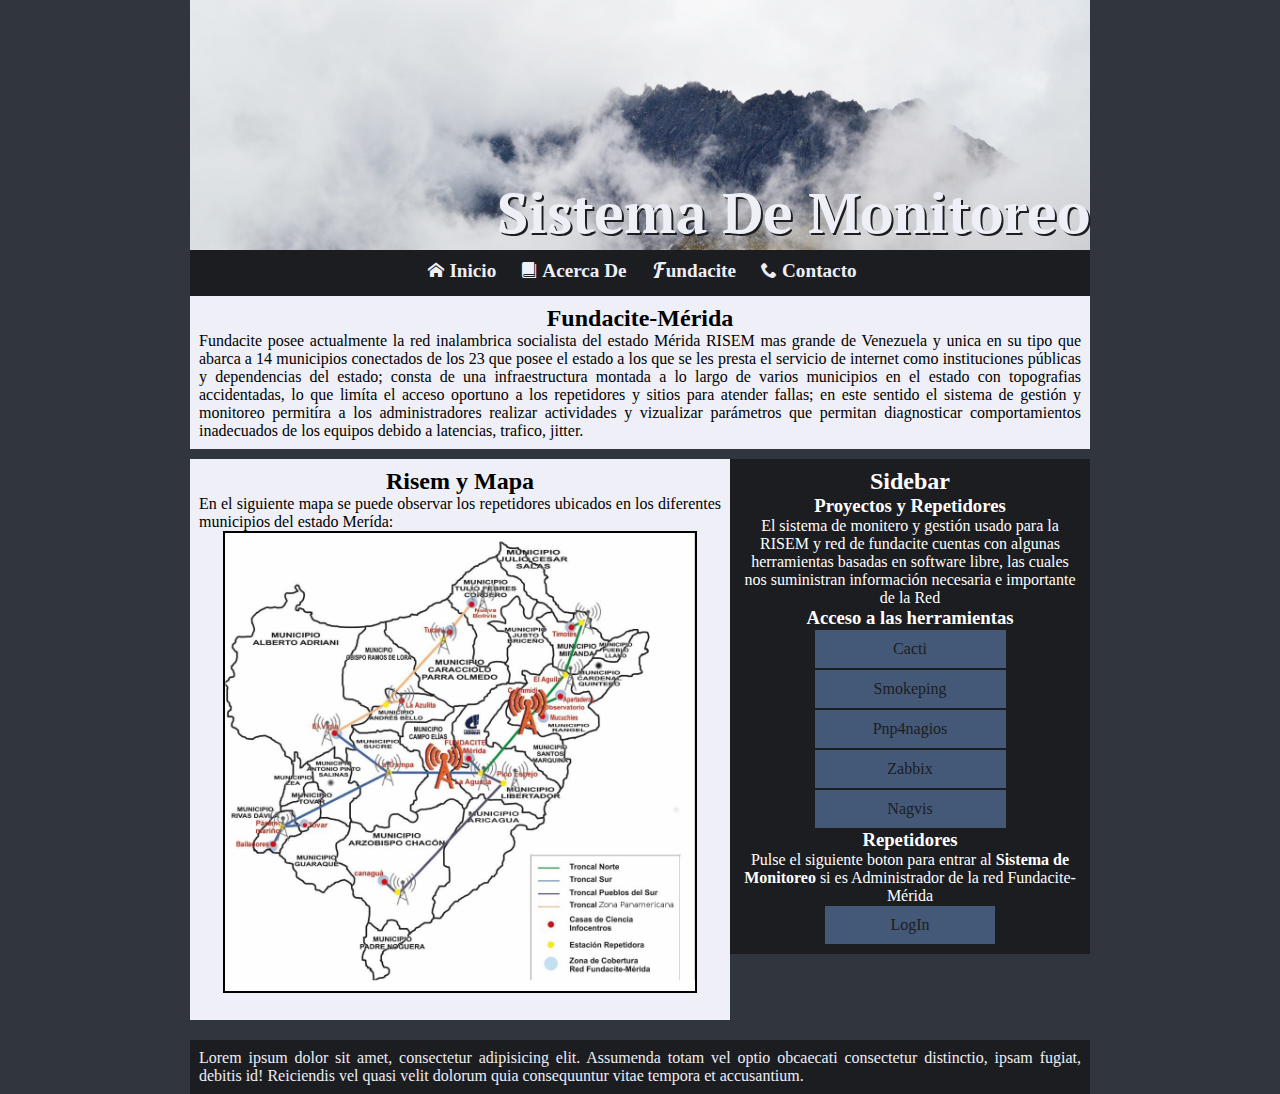
<file: index.html>
<!DOCTYPE html>
<html lang="es">
	<head>
		<link rel="stylesheet" href="css/estilos.css">
		<link rel="stylesheet" href="css/responsive.css">
		<title>Sistema de Monitoreo</title>
		<meta charset="UTF-8">
		<meta name="viewport" content="width=device-width, user-scalable=no, initial-scale=1.0, maximum-scale=1.0, minimum-scale=1.0">
		<link rel="stylesheet" href="fonts.css">
	</head>
	<body>
		<div class="contenedor">
		<header>
			<h1>Sistema De Monitoreo</h1>
		</header>
			<nav>
			    <ul>
			        <li><span class="icon-home"></span><a href="index.html">Inicio</a></li>
			        <li><span class="icon-book"></span><a href="acerca.html">Acerca De</a></li>
			        <li><span class="icon-font" id="lisbeth"></span><a href="http://www.fundacite-merida.gob.ve/" target="_blank">undacite</a></li>
			        <li><span class="icon-phone"></span><a href="contacto.html">Contacto</a></li>
			    </ul>
			</nav>
		<div class="caja1">
			<h2>Fundacite-Mérida </h2>
				<p>
				Fundacite posee actualmente la red inalambrica socialista del estado Mérida RISEM mas grande de Venezuela y unica en su tipo que abarca a 14 municipios conectados de los 23 que posee el estado a los que se les presta el servicio de internet como instituciones públicas y dependencias del estado; consta de una infraestructura montada a lo largo de varios municipios en el estado con topografias accidentadas, lo que limíta el acceso oportuno a los repetidores y sitios para atender fallas; en este sentido el sistema de gestión y monitoreo permitíra a los administradores realizar actividades y vizualizar parámetros que permitan diagnosticar comportamientos inadecuados de los equipos debido a latencias, trafico, jitter.
				</p>
		</div>
		<div class="caja2">
			<h2>Risem y Mapa</h2>
			<p>
			En el siguiente mapa se puede observar los repetidores ubicados en los diferentes municipios del estado Merída:
			</p>
			<img src="img/mapa_red.png" alt="mapa">
			<br>
		</div>
		<aside>
			<h2>Sidebar</h2>
			<h3>Proyectos y Repetidores</h3>
			<p>El sistema de monitero y gestión usado para la RISEM y red de fundacite cuentas con algunas herramientas basadas en software libre, las cuales nos suministran información necesaria e importante de la Red</p>
			<h3>Acceso a  las herramientas</h3>
			<a href="http://www.cacti.net/" target="_blank" class="herramientas">Cacti</a>
			<a href="http://oss.oetiker.ch/smokeping/" target="_blank" class="herramientas">Smokeping</a>
			<a href="http://docs.pnp4nagios.org/es/pnp-0.6/start" target="_blank" class="herramientas">Pnp4nagios</a>
			<a href="http://www.zabbix.com/es" target="_blank" class="herramientas">Zabbix</a>
			<a href="http://www.nagvis.org/" target="_blank" class="herramientas">Nagvis</a>
			<h3>Repetidores</h3>
			<p>Pulse el siguiente boton para entrar al
			<strong>
			Sistema de Monitoreo	
			</strong>
			si es Administrador de la red Fundacite- Mérida
			</p>
			<div id="repetidores">
			<a href="login.php">LogIn</a>
			</div>
		</aside>
		<footer class="clear">
			<p>
				Lorem ipsum dolor sit amet, consectetur adipisicing elit. Assumenda totam vel optio obcaecati consectetur distinctio, ipsam fugiat, debitis id! Reiciendis vel quasi velit dolorum quia consequuntur vitae tempora et accusantium.
			</p>
		</footer>
		</div>
	</body>
</html>
</file>
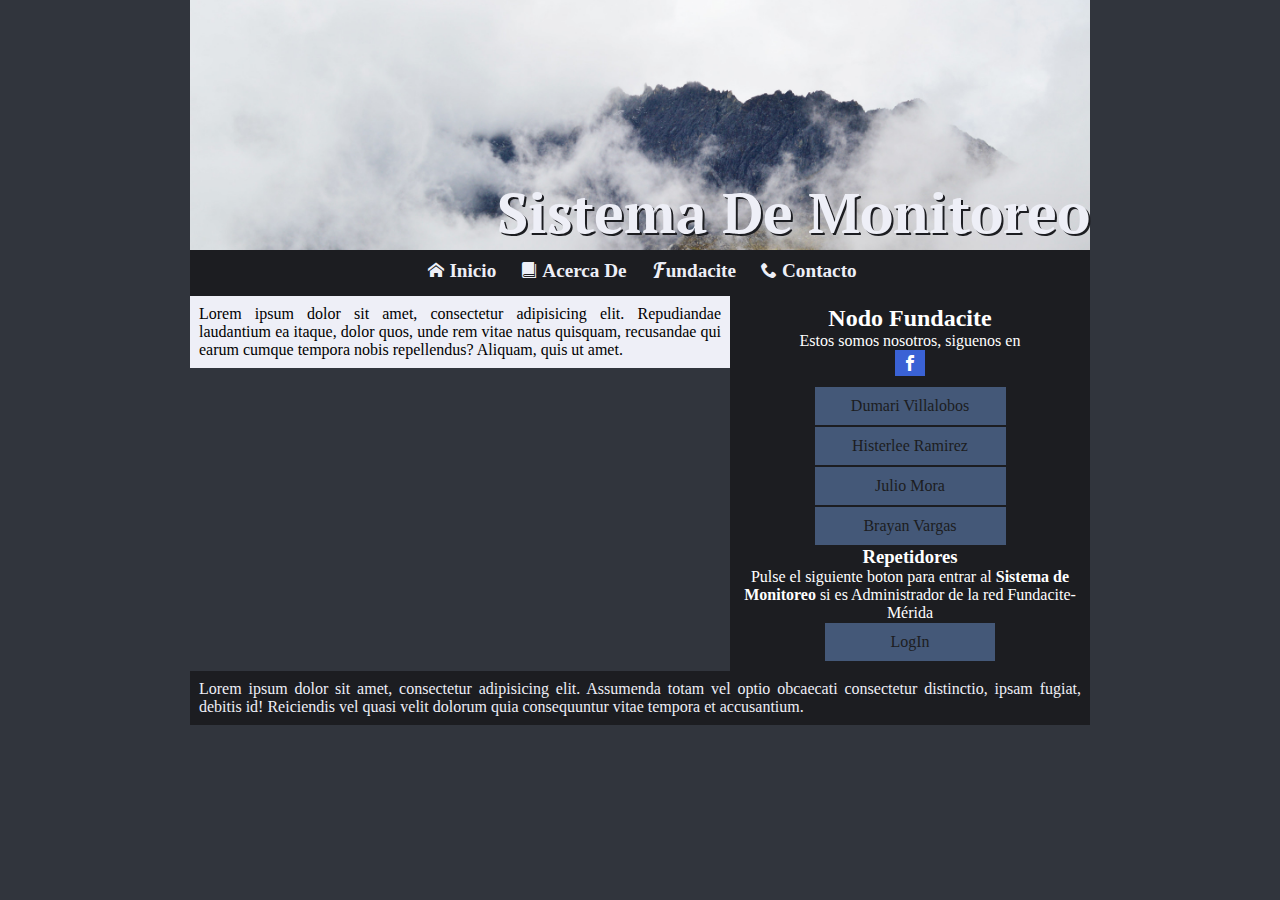
<file: acerca.html>
<!DOCTYPE html>
<html lang="es">
	<head>
		<link rel="stylesheet" href="css/estilos.css">
		<link rel="stylesheet" href="css/responsive.css">
		<title>Sistema de Monitoreo</title>
		<meta charset="UTF-8">
		<meta name="viewport" content="width=device-width, user-scalable=no, initial-scale=1.0, maximum-scale=1.0, minimum-scale=1.0">
		<link rel="stylesheet" href="fonts.css">
	</head>
	<body>
		<div class="contenedor">
		<header>
			<h1>Sistema De Monitoreo</h1>
		</header>
			<nav>
			    <ul>
			        <li><span class="icon-home"></span><a href="index.html">Inicio</a></li>
			        <li><span class="icon-book"></span><a href="acerca.html">Acerca De</a></li>
			        <li><span class="icon-font" id="lisbeth"></span><a href="http://www.fundacite-merida.gob.ve/" target="_blank">undacite</a></li>
			        <li><span class="icon-phone"></span><a href="contacto.html">Contacto</a></li>
			    </ul>
			</nav>
		<div class="caja2">
			<p>
				Lorem ipsum dolor sit amet, consectetur adipisicing elit. Repudiandae laudantium ea itaque, dolor quos, unde rem vitae natus quisquam, recusandae qui earum cumque tempora nobis repellendus? Aliquam, quis ut amet.
			</p>
		</div>
		<aside>
			<h2>Nodo Fundacite</h2>
			<p>Estos somos nosotros, siguenos en <span class="icon-facebook"></span></p>
			<style>
				.icon-facebook {
					margin:auto;
					display:block;
					background-color:#3A62D5;
					width:20px;
					padding:5px;
					margin-bottom:10px;
				}
				.icon-facebook:hover {
					font-size:1.2em;
					width:25px;
					cursor:crosshair;
				}
			</style>
			<a href="https://www.facebook.com/duma.villalobos" target="_blank" class="herramientas">Dumari Villalobos</a>
			<a href="https://www.facebook.com/profile.php?id=1207942254" target="_blank" class="herramientas">Histerlee Ramirez</a>
			<a href="https://www.facebook.com/profile.php?id=1481301141&fref=jewel" target="_blank" class="herramientas">Julio Mora</a>
			<a href="https://www.facebook.com/shuarock" target="_blank" class="herramientas">Brayan Vargas</a>
			<h3>Repetidores</h3>
			<p>Pulse el siguiente boton para entrar al
			<strong>
			Sistema de Monitoreo	
			</strong>
			si es Administrador de la red Fundacite- Mérida
			</p>
			<div id="repetidores">
			<a href="login.php">LogIn</a>
			</div>
		</aside>
		<footer class="clear">
			<p>
				Lorem ipsum dolor sit amet, consectetur adipisicing elit. Assumenda totam vel optio obcaecati consectetur distinctio, ipsam fugiat, debitis id! Reiciendis vel quasi velit dolorum quia consequuntur vitae tempora et accusantium.
			</p>
		</footer>
		</div>
	</body>
</html>
</file>
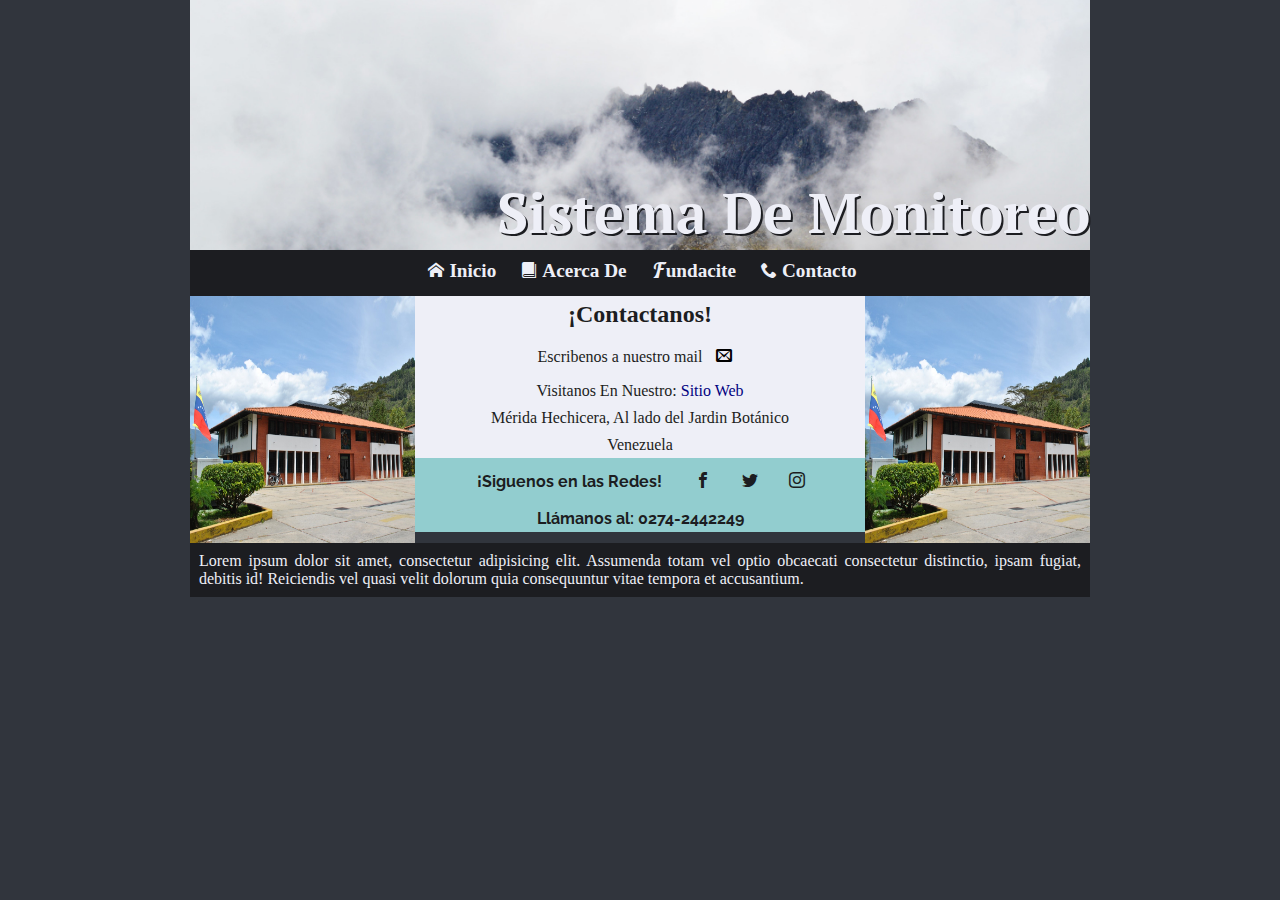
<file: contacto.html>
<!DOCTYPE html>
<html lang="es">
<head>
	<meta charset="UTF-8">
	<title>Contacto</title>
		<link rel="stylesheet" href="css/estilos.css">
		<link rel="stylesheet" href="css/responsive.css">

			<meta name="viewport" content="width=device-width, user-scalable=no, initial-scale=1.0, maximum-scale=1.0, minimum-scale=1.0">
		<link rel="stylesheet" href="fonts.css">
</head>
	<body>
		<div class="contenedor">
		<header>
			<h1>Sistema De Monitoreo</h1>
		</header>
	
			<nav>
			    <ul>
			        <li><span class="icon-home"></span><a href="index.html">Inicio</a></li>
			        <li><span class="icon-book"></span><a href="acerca.html">Acerca De</a></li>
			        <li><span class="icon-font" id="lisbeth"></span><a href="http://www.fundacite-merida.gob.ve/" target="_blank">undacite</a></li>
			        <li><span class="icon-phone"></span><a href="contacto.html">Contacto</a></li>
			    </ul>
			</nav>
				<div id="image">	
				<img src="../img/Fundacite.jpg">
				</img>
				</div>
				<div id="image2">	
				<img src="../img/Fundacite.jpg">
				</img>
				</div>
		<div class="cajat1">
				<h2>¡Contactanos!</h2>
				<address>
				<p>Escribenos a nuestro mail
				<a href="mailto:Correotelecomuncaciones@fundacite-merida.gob.ve"><span class="icon-envelop"></span></a></p>
				<br>
				<p>Visitanos En Nuestro:
				<a href="http://www.fundacite-merida.gob.ve">Sitio Web</a>
				</p>
				<br>
				<p>Mérida Hechicera, Al lado del Jardin Botánico</p>
				<br>
				<p>Venezuela</p>
				</address>
					<div class="redes">
					<p>¡Siguenos en las Redes!</p>
					<a href="https://www.facebook.com/fundacite.merida/"><span class="icon-facebook"></span></a>
					<a href="https://twitter.com/fundacitemerida" target="blank_"><span class="icon-twitter"></span>
					</a>
					<a href="https://www.instagram.com/fundacite_merida/" target="blank_"><span class="icon-instagram"></span>
					</a>
					<br>
					<p>Llámanos al: 0274-2442249</p>
					</div>
		</div>
		<footer class="clear">
			<p>
				Lorem ipsum dolor sit amet, consectetur adipisicing elit. Assumenda totam vel optio obcaecati consectetur distinctio, ipsam fugiat, debitis id! Reiciendis vel quasi velit dolorum quia consequuntur vitae tempora et accusantium.
			</p>
		</footer>
</body>
</html>
</file>
<file: css/estilos.css>
@import url('https://fonts.googleapis.com/css?family=Roboto');
@import url('https://fonts.googleapis.com/css?family=Raleway');
@import url('https://fonts.googleapis.com/css?family=PT+Serif');
* {
	padding:0px;
	margin:0px;
	border:none;
}
body {
	background-color:#31353D;
	font-family:'Raleway', 'Roboto' Helvetica, sans-serif, arial;
}
div.contenedor {
	/*border:0.09px solid #000;*/
	margin:auto;
	width:80%;
	position:relative;
	text-align:justify;
}
header {
	background-image:url(../img/altum.jpg);
	background-repeat:no-repeat;
	background-position:0%;
	background-size:100%;
	height:250px;
}
header h1 {
	font-weight:bold;
	font-family:'PT Serif','Roboto';
	/*text-shadow: rgba(175,0,0,1) -1px -2px 0.5em;*/
	position:relative;
	float:right;
	top:70%;
	font-size:3.5em;
	text-transform:capitalize;
	color:#EEEFF7;
	text-shadow:2px 2px #1C1D21;
	text-align:center;
}
nav {
	width:100%;
	background:#1C1D21;
	text-align:center;
	/*margin-bottom:10px;*/
}
nav ul {
	list-style:none;
	overflow:hidden;
	display:inline-block;/*Revisar espaciado extraño*/
}
nav ul li {
	margin-left:5px;
	padding:10px;
	float:left;
	/*border:0.09px solid #000;*/
}
nav ul li a {
	color:#EEEFF7;
	text-decoration:none;
	font-weight:bold;
	font-size:1.2em;
}
nav ul li span {
	margin-right:5px;
	color:#EEEFF7;
}
nav ul li:hover {
	background-color:#445878;
}

nav ul li #lisbeth {
	margin-right:-2px;
}
.caja1 {	
	background:#EEEFF7;
	margin:auto;
	width:98%;
	padding:1%;
	margin-bottom:10px;
}
.caja1 h2 {
	text-align:center;
}
.caja2 {
	background:#EEEFF7;
	display:inline-block;
	width:58%;
	padding:1%;
	margin-bottom:20px;
}
.caja2 h2 {
	text-align:center;
}
.caja2 img {
	display:block;
	width:90%;
	margin:auto;
	height:500px;
	border:2px solid #000;
}

aside {
	background-color:#1C1D21;
	/*border:1px solid #000;*/
	float:right;
	position:relative;
	width:38%;/*37.5% with border*/
	padding:1%;
	color:#fff;
	text-align:center;
}
aside p {
	color:#fff;
}
aside a {
	margin:auto;
}
.herramientas {
	text-align:center;
	padding:10px;
	background-color:#445878;
	color:#1C1D21;
	text-decoration:none;
	display:block;
	width:50%;
	border:0.09px solid #1C1D21;
}
.herramientas:hover {
	background-color:#92CDCF;
	font-size:1.2em;
	color:#FFF;
}
.clear {
	clear:both;
}
footer {
	padding:1%;
	background:#1C1D21;
	color:#EEEFF7;
}
#repetidores {
	text-align:center;
	display:inline-block;
	border:1px solid #1C1D21;
}
#repetidores a {display:block;text-decoration:none; color:#1C1D21; padding:10px 65px; background-color:#445878}
#repetidores a:hover {background-color:#92CDCF;font-size:1.2em; font-weight:bold; color:#1C1D21}
.logeo {
	border:1px solid #fff;
	width:35%;
	margin:auto;
	text-align:center;
	color:#fff;
	margin-bottom:10px;
}
.logeo .perfil {
	height:100px;
	width:100px;
	border-radius:100%;
	background-image:url(../img/perfil.jpg);
	display:inline-block;
	background-position:0%;
	background-size:100%;
}
.logeo label {
	width:100%;
}
.logeo form {
	padding:10px;
	margin-bottom:10px;
}
.logeo input {
	display:block;
	-webkit-box-sizing: border-box;
	-moz-box-sizing: border-box;
	-ms-box-sizing: border-box;
	box-sizing: border-box;
	text-align:center;
	width:100%;
	padding:1%;
}
.logeo input:focus {
	border:1px solid #60ADAB;
}
.logeo input[type="submit"]:hover {
	cursor:pointer;
	border:1px solid #000;
	background-color: #92CDCF;
}
.usuario {
	width:100%;
	background:#000;
	margin-bottom:10px;
}
.usuario h1 {
	text-align:center;
	color:#fff;
	font-family:'PT Serif',Helvetica;
}
/*Lisbeth*/
.cajat1 {
	width:50%;
	background:#EEEFF7;
	margin:auto;
}
.cajat1 h2 {
	color:#1C1D21;
	padding:1%;
	text-align:center;
}
.cajat1 p {
	color:#1C1D21;
	display:inline-block;
	padding:1%;
}
.cajat1 address {
	text-align:center;
	font-style:normal;
}
.cajat1 a {
	display:inline-block;
	text-decoration:none;
	color:navy;
}
.cajat1 .icon-envelop {
	color:#000;
	display:inline-block;
	padding:10px;
}
.cajat1 .icon-envelop:hover {
	background-color:#000;
	color:#DECC16;
	border-radius:30%;
}
.cajat1 .redes {
 	width:100%;
 	background:#92CDCF;
	-webkit-box-sizing: border-box;
	-moz-box-sizing: border-box;
	box-sizing: border-box;
 	text-align:center;
}
.cajat1 .redes a {
	padding:3%;
	display:inline-block;
 	color:#1C1D21;
}
.cajat1 .icon-twitter {
	color:#1C1D21;
	padding:70%;
}
.cajat1 .icon-instagram {
	color:#1C1D21;
	padding:70%;
}
.cajat1 .icon-facebook {
	color:#1C1D21;
	padding:70%;
}
.cajat1 .icon-facebook:hover {
	color:#2D66CF;
	background-color:#1C1D21;
	border-radius:50%;
}
.cajat1 .icon-twitter:hover {
	color:#2B9ADD;
	background-color:#fff;
	border-radius:50%;
}
.cajat1 .icon-instagram:hover {
	color:#FF702A;
	background-color:#1C1D21;
	border-radius:50%;
}
.cajat1 .redes p {
	display:inline-block;
	color:#1C1D21;
	font-family:'Raleway', 'Roboto', Helvetica;
	font-weight:bold;
}
#image img {
	float:left;
	width:25%;
	height:247px;
}
#image2 img {
	float:right;
	width:25%;
	position:relative;
	height:247px;
}
</file>
<file: css/responsive.css>
@media screen and (max-width:2000px) {
	div.contenedor {
		max-width:900px;
	}
	.caja2 img {
		height:6%;
	}
}
@media screen and (max-width:1024px) {
		div.contenedor {
			width:100%;
		}
		header {
			height:120px;
		}
		header h1 {
			position:static;
		}
}
@media screen and (max-width:800px) {
	body p {
		padding:10px;
	}
	aside {
		float:none;
		width:98%;
	}
	.caja2 {
		width:98%;
	}
	.caja2 img {
		width:80%;
	}
	header h1 {
		position:relative;
		float:none;
		top:20%;
	}
	.cajat1 {
		width:80%;
	}
}

@media screen and (max-width:670px) {
	header h1 {
		top:2%;
		font-size:3em;
	}
	#image img {
		display:none;
	}
	#image2 img {
		display:none;
	}
}

@media screen and (max-width:400px) {
		body p, h3 {
			padding:20px;
		}
		header {
			background-image:url(../img/Fundacite.jpg);
			background-color:#000;
		}
		header h1 {
			color:#EEEFF7;
			text-shadow:2px 3px #000;
		}
		.logeo {
			width:98%;
			border:none;
		}
		.caja2 {
			width:98%;
		}
		.caja2 img {
			width:98%;
			height:340px;
		}
		aside {
			float:none;
			width:98%;
		}
		.cajat1 {
			width:100%;
		}
		.cajat1 .redes p {
			display:block;
		}
		header h1 {
			top:1%;
		}
}
</file>
<file: fonts.css>
@font-face {
    font-family: 'NextDesign';
    src:    url('fonts/NextDesign.eot?nnf69a');
    src:    url('fonts/NextDesign.eot?nnf69a#iefix') format('embedded-opentype'),
        url('fonts/NextDesign.ttf?nnf69a') format('truetype'),
        url('fonts/NextDesign.woff?nnf69a') format('woff'),
        url('fonts/NextDesign.svg?nnf69a#NextDesign') format('svg');
    font-weight: normal;
    font-style: normal;
}
[class^="icon-"], [class*=" icon-"] {
    /* use !important to prevent issues with browser extensions that change fonts */
    font-family: 'NextDesign' !important;
    speak: none;
    font-style: normal;
    font-weight: normal;
    font-variant: normal;
    text-transform: none;
    line-height: 1;

    /* Better Font Rendering =========== */
    -webkit-font-smoothing: antialiased;
    -moz-osx-font-smoothing: grayscale;
}

.icon-home:before {
    content: "\e900";
}
.icon-home2:before {
    content: "\e901";
}
.icon-home3:before {
    content: "\e902";
}
.icon-office:before {
    content: "\e903";
}
.icon-newspaper:before {
    content: "\e904";
}
.icon-pencil:before {
    content: "\e905";
}
.icon-pencil2:before {
    content: "\e906";
}
.icon-quill:before {
    content: "\e907";
}
.icon-pen:before {
    content: "\e908";
}
.icon-blog:before {
    content: "\e909";
}
.icon-eyedropper:before {
    content: "\e90a";
}
.icon-droplet:before {
    content: "\e90b";
}
.icon-paint-format:before {
    content: "\e90c";
}
.icon-image:before {
    content: "\e90d";
}
.icon-images:before {
    content: "\e90e";
}
.icon-camera:before {
    content: "\e90f";
}
.icon-headphones:before {
    content: "\e910";
}
.icon-music:before {
    content: "\e911";
}
.icon-play:before {
    content: "\e912";
}
.icon-film:before {
    content: "\e913";
}
.icon-video-camera:before {
    content: "\e914";
}
.icon-dice:before {
    content: "\e915";
}
.icon-pacman:before {
    content: "\e916";
}
.icon-spades:before {
    content: "\e917";
}
.icon-clubs:before {
    content: "\e918";
}
.icon-diamonds:before {
    content: "\e919";
}
.icon-bullhorn:before {
    content: "\e91a";
}
.icon-connection:before {
    content: "\e91b";
}
.icon-podcast:before {
    content: "\e91c";
}
.icon-feed:before {
    content: "\e91d";
}
.icon-mic:before {
    content: "\e91e";
}
.icon-book:before {
    content: "\e91f";
}
.icon-books:before {
    content: "\e920";
}
.icon-library:before {
    content: "\e921";
}
.icon-file-text:before {
    content: "\e922";
}
.icon-profile:before {
    content: "\e923";
}
.icon-file-empty:before {
    content: "\e924";
}
.icon-files-empty:before {
    content: "\e925";
}
.icon-file-text2:before {
    content: "\e926";
}
.icon-file-picture:before {
    content: "\e927";
}
.icon-file-music:before {
    content: "\e928";
}
.icon-file-play:before {
    content: "\e929";
}
.icon-file-video:before {
    content: "\e92a";
}
.icon-file-zip:before {
    content: "\e92b";
}
.icon-copy:before {
    content: "\e92c";
}
.icon-paste:before {
    content: "\e92d";
}
.icon-stack:before {
    content: "\e92e";
}
.icon-folder:before {
    content: "\e92f";
}
.icon-folder-open:before {
    content: "\e930";
}
.icon-folder-plus:before {
    content: "\e931";
}
.icon-folder-minus:before {
    content: "\e932";
}
.icon-folder-download:before {
    content: "\e933";
}
.icon-folder-upload:before {
    content: "\e934";
}
.icon-price-tag:before {
    content: "\e935";
}
.icon-price-tags:before {
    content: "\e936";
}
.icon-barcode:before {
    content: "\e937";
}
.icon-qrcode:before {
    content: "\e938";
}
.icon-ticket:before {
    content: "\e939";
}
.icon-cart:before {
    content: "\e93a";
}
.icon-coin-dollar:before {
    content: "\e93b";
}
.icon-coin-euro:before {
    content: "\e93c";
}
.icon-coin-pound:before {
    content: "\e93d";
}
.icon-coin-yen:before {
    content: "\e93e";
}
.icon-credit-card:before {
    content: "\e93f";
}
.icon-calculator:before {
    content: "\e940";
}
.icon-lifebuoy:before {
    content: "\e941";
}
.icon-phone:before {
    content: "\e942";
}
.icon-phone-hang-up:before {
    content: "\e943";
}
.icon-address-book:before {
    content: "\e944";
}
.icon-envelop:before {
    content: "\e945";
}
.icon-pushpin:before {
    content: "\e946";
}
.icon-location:before {
    content: "\e947";
}
.icon-location2:before {
    content: "\e948";
}
.icon-compass:before {
    content: "\e949";
}
.icon-compass2:before {
    content: "\e94a";
}
.icon-map:before {
    content: "\e94b";
}
.icon-map2:before {
    content: "\e94c";
}
.icon-history:before {
    content: "\e94d";
}
.icon-clock:before {
    content: "\e94e";
}
.icon-clock2:before {
    content: "\e94f";
}
.icon-alarm:before {
    content: "\e950";
}
.icon-bell:before {
    content: "\e951";
}
.icon-stopwatch:before {
    content: "\e952";
}
.icon-calendar:before {
    content: "\e953";
}
.icon-printer:before {
    content: "\e954";
}
.icon-keyboard:before {
    content: "\e955";
}
.icon-display:before {
    content: "\e956";
}
.icon-laptop:before {
    content: "\e957";
}
.icon-mobile:before {
    content: "\e958";
}
.icon-mobile2:before {
    content: "\e959";
}
.icon-tablet:before {
    content: "\e95a";
}
.icon-tv:before {
    content: "\e95b";
}
.icon-drawer:before {
    content: "\e95c";
}
.icon-drawer2:before {
    content: "\e95d";
}
.icon-box-add:before {
    content: "\e95e";
}
.icon-box-remove:before {
    content: "\e95f";
}
.icon-download:before {
    content: "\e960";
}
.icon-upload:before {
    content: "\e961";
}
.icon-floppy-disk:before {
    content: "\e962";
}
.icon-drive:before {
    content: "\e963";
}
.icon-database:before {
    content: "\e964";
}
.icon-undo:before {
    content: "\e965";
}
.icon-redo:before {
    content: "\e966";
}
.icon-undo2:before {
    content: "\e967";
}
.icon-redo2:before {
    content: "\e968";
}
.icon-forward:before {
    content: "\e969";
}
.icon-reply:before {
    content: "\e96a";
}
.icon-bubble:before {
    content: "\e96b";
}
.icon-bubbles:before {
    content: "\e96c";
}
.icon-bubbles2:before {
    content: "\e96d";
}
.icon-bubble2:before {
    content: "\e96e";
}
.icon-bubbles3:before {
    content: "\e96f";
}
.icon-bubbles4:before {
    content: "\e970";
}
.icon-user:before {
    content: "\e971";
}
.icon-users:before {
    content: "\e972";
}
.icon-user-plus:before {
    content: "\e973";
}
.icon-user-minus:before {
    content: "\e974";
}
.icon-user-check:before {
    content: "\e975";
}
.icon-user-tie:before {
    content: "\e976";
}
.icon-quotes-left:before {
    content: "\e977";
}
.icon-quotes-right:before {
    content: "\e978";
}
.icon-hour-glass:before {
    content: "\e979";
}
.icon-spinner:before {
    content: "\e97a";
}
.icon-spinner2:before {
    content: "\e97b";
}
.icon-spinner3:before {
    content: "\e97c";
}
.icon-spinner4:before {
    content: "\e97d";
}
.icon-spinner5:before {
    content: "\e97e";
}
.icon-spinner6:before {
    content: "\e97f";
}
.icon-spinner7:before {
    content: "\e980";
}
.icon-spinner8:before {
    content: "\e981";
}
.icon-spinner9:before {
    content: "\e982";
}
.icon-spinner10:before {
    content: "\e983";
}
.icon-spinner11:before {
    content: "\e984";
}
.icon-binoculars:before {
    content: "\e985";
}
.icon-search:before {
    content: "\e986";
}
.icon-zoom-in:before {
    content: "\e987";
}
.icon-zoom-out:before {
    content: "\e988";
}
.icon-enlarge:before {
    content: "\e989";
}
.icon-shrink:before {
    content: "\e98a";
}
.icon-enlarge2:before {
    content: "\e98b";
}
.icon-shrink2:before {
    content: "\e98c";
}
.icon-key:before {
    content: "\e98d";
}
.icon-key2:before {
    content: "\e98e";
}
.icon-lock:before {
    content: "\e98f";
}
.icon-unlocked:before {
    content: "\e990";
}
.icon-wrench:before {
    content: "\e991";
}
.icon-equalizer:before {
    content: "\e992";
}
.icon-equalizer2:before {
    content: "\e993";
}
.icon-cog:before {
    content: "\e994";
}
.icon-cogs:before {
    content: "\e995";
}
.icon-hammer:before {
    content: "\e996";
}
.icon-magic-wand:before {
    content: "\e997";
}
.icon-aid-kit:before {
    content: "\e998";
}
.icon-bug:before {
    content: "\e999";
}
.icon-pie-chart:before {
    content: "\e99a";
}
.icon-stats-dots:before {
    content: "\e99b";
}
.icon-stats-bars:before {
    content: "\e99c";
}
.icon-stats-bars2:before {
    content: "\e99d";
}
.icon-trophy:before {
    content: "\e99e";
}
.icon-gift:before {
    content: "\e99f";
}
.icon-glass:before {
    content: "\e9a0";
}
.icon-glass2:before {
    content: "\e9a1";
}
.icon-mug:before {
    content: "\e9a2";
}
.icon-spoon-knife:before {
    content: "\e9a3";
}
.icon-leaf:before {
    content: "\e9a4";
}
.icon-rocket:before {
    content: "\e9a5";
}
.icon-meter:before {
    content: "\e9a6";
}
.icon-meter2:before {
    content: "\e9a7";
}
.icon-hammer2:before {
    content: "\e9a8";
}
.icon-fire:before {
    content: "\e9a9";
}
.icon-lab:before {
    content: "\e9aa";
}
.icon-magnet:before {
    content: "\e9ab";
}
.icon-bin:before {
    content: "\e9ac";
}
.icon-bin2:before {
    content: "\e9ad";
}
.icon-briefcase:before {
    content: "\e9ae";
}
.icon-airplane:before {
    content: "\e9af";
}
.icon-truck:before {
    content: "\e9b0";
}
.icon-road:before {
    content: "\e9b1";
}
.icon-accessibility:before {
    content: "\e9b2";
}
.icon-target:before {
    content: "\e9b3";
}
.icon-shield:before {
    content: "\e9b4";
}
.icon-power:before {
    content: "\e9b5";
}
.icon-switch:before {
    content: "\e9b6";
}
.icon-power-cord:before {
    content: "\e9b7";
}
.icon-clipboard:before {
    content: "\e9b8";
}
.icon-list-numbered:before {
    content: "\e9b9";
}
.icon-list:before {
    content: "\e9ba";
}
.icon-list2:before {
    content: "\e9bb";
}
.icon-tree:before {
    content: "\e9bc";
}
.icon-menu:before {
    content: "\e9bd";
}
.icon-menu2:before {
    content: "\e9be";
}
.icon-menu3:before {
    content: "\e9bf";
}
.icon-menu4:before {
    content: "\e9c0";
}
.icon-cloud:before {
    content: "\e9c1";
}
.icon-cloud-download:before {
    content: "\e9c2";
}
.icon-cloud-upload:before {
    content: "\e9c3";
}
.icon-cloud-check:before {
    content: "\e9c4";
}
.icon-download2:before {
    content: "\e9c5";
}
.icon-upload2:before {
    content: "\e9c6";
}
.icon-download3:before {
    content: "\e9c7";
}
.icon-upload3:before {
    content: "\e9c8";
}
.icon-sphere:before {
    content: "\e9c9";
}
.icon-earth:before {
    content: "\e9ca";
}
.icon-link:before {
    content: "\e9cb";
}
.icon-flag:before {
    content: "\e9cc";
}
.icon-attachment:before {
    content: "\e9cd";
}
.icon-eye:before {
    content: "\e9ce";
}
.icon-eye-plus:before {
    content: "\e9cf";
}
.icon-eye-minus:before {
    content: "\e9d0";
}
.icon-eye-blocked:before {
    content: "\e9d1";
}
.icon-bookmark:before {
    content: "\e9d2";
}
.icon-bookmarks:before {
    content: "\e9d3";
}
.icon-sun:before {
    content: "\e9d4";
}
.icon-contrast:before {
    content: "\e9d5";
}
.icon-brightness-contrast:before {
    content: "\e9d6";
}
.icon-star-empty:before {
    content: "\e9d7";
}
.icon-star-half:before {
    content: "\e9d8";
}
.icon-star-full:before {
    content: "\e9d9";
}
.icon-heart:before {
    content: "\e9da";
}
.icon-heart-broken:before {
    content: "\e9db";
}
.icon-man:before {
    content: "\e9dc";
}
.icon-woman:before {
    content: "\e9dd";
}
.icon-man-woman:before {
    content: "\e9de";
}
.icon-happy:before {
    content: "\e9df";
}
.icon-happy2:before {
    content: "\e9e0";
}
.icon-smile:before {
    content: "\e9e1";
}
.icon-smile2:before {
    content: "\e9e2";
}
.icon-tongue:before {
    content: "\e9e3";
}
.icon-tongue2:before {
    content: "\e9e4";
}
.icon-sad:before {
    content: "\e9e5";
}
.icon-sad2:before {
    content: "\e9e6";
}
.icon-wink:before {
    content: "\e9e7";
}
.icon-wink2:before {
    content: "\e9e8";
}
.icon-grin:before {
    content: "\e9e9";
}
.icon-grin2:before {
    content: "\e9ea";
}
.icon-cool:before {
    content: "\e9eb";
}
.icon-cool2:before {
    content: "\e9ec";
}
.icon-angry:before {
    content: "\e9ed";
}
.icon-angry2:before {
    content: "\e9ee";
}
.icon-evil:before {
    content: "\e9ef";
}
.icon-evil2:before {
    content: "\e9f0";
}
.icon-shocked:before {
    content: "\e9f1";
}
.icon-shocked2:before {
    content: "\e9f2";
}
.icon-baffled:before {
    content: "\e9f3";
}
.icon-baffled2:before {
    content: "\e9f4";
}
.icon-confused:before {
    content: "\e9f5";
}
.icon-confused2:before {
    content: "\e9f6";
}
.icon-neutral:before {
    content: "\e9f7";
}
.icon-neutral2:before {
    content: "\e9f8";
}
.icon-hipster:before {
    content: "\e9f9";
}
.icon-hipster2:before {
    content: "\e9fa";
}
.icon-wondering:before {
    content: "\e9fb";
}
.icon-wondering2:before {
    content: "\e9fc";
}
.icon-sleepy:before {
    content: "\e9fd";
}
.icon-sleepy2:before {
    content: "\e9fe";
}
.icon-frustrated:before {
    content: "\e9ff";
}
.icon-frustrated2:before {
    content: "\ea00";
}
.icon-crying:before {
    content: "\ea01";
}
.icon-crying2:before {
    content: "\ea02";
}
.icon-point-up:before {
    content: "\ea03";
}
.icon-point-right:before {
    content: "\ea04";
}
.icon-point-down:before {
    content: "\ea05";
}
.icon-point-left:before {
    content: "\ea06";
}
.icon-warning:before {
    content: "\ea07";
}
.icon-notification:before {
    content: "\ea08";
}
.icon-question:before {
    content: "\ea09";
}
.icon-plus:before {
    content: "\ea0a";
}
.icon-minus:before {
    content: "\ea0b";
}
.icon-info:before {
    content: "\ea0c";
}
.icon-cancel-circle:before {
    content: "\ea0d";
}
.icon-blocked:before {
    content: "\ea0e";
}
.icon-cross:before {
    content: "\ea0f";
}
.icon-checkmark:before {
    content: "\ea10";
}
.icon-checkmark2:before {
    content: "\ea11";
}
.icon-spell-check:before {
    content: "\ea12";
}
.icon-enter:before {
    content: "\ea13";
}
.icon-exit:before {
    content: "\ea14";
}
.icon-play2:before {
    content: "\ea15";
}
.icon-pause:before {
    content: "\ea16";
}
.icon-stop:before {
    content: "\ea17";
}
.icon-previous:before {
    content: "\ea18";
}
.icon-next:before {
    content: "\ea19";
}
.icon-backward:before {
    content: "\ea1a";
}
.icon-forward2:before {
    content: "\ea1b";
}
.icon-play3:before {
    content: "\ea1c";
}
.icon-pause2:before {
    content: "\ea1d";
}
.icon-stop2:before {
    content: "\ea1e";
}
.icon-backward2:before {
    content: "\ea1f";
}
.icon-forward3:before {
    content: "\ea20";
}
.icon-first:before {
    content: "\ea21";
}
.icon-last:before {
    content: "\ea22";
}
.icon-previous2:before {
    content: "\ea23";
}
.icon-next2:before {
    content: "\ea24";
}
.icon-eject:before {
    content: "\ea25";
}
.icon-volume-high:before {
    content: "\ea26";
}
.icon-volume-medium:before {
    content: "\ea27";
}
.icon-volume-low:before {
    content: "\ea28";
}
.icon-volume-mute:before {
    content: "\ea29";
}
.icon-volume-mute2:before {
    content: "\ea2a";
}
.icon-volume-increase:before {
    content: "\ea2b";
}
.icon-volume-decrease:before {
    content: "\ea2c";
}
.icon-loop:before {
    content: "\ea2d";
}
.icon-loop2:before {
    content: "\ea2e";
}
.icon-infinite:before {
    content: "\ea2f";
}
.icon-shuffle:before {
    content: "\ea30";
}
.icon-arrow-up-left:before {
    content: "\ea31";
}
.icon-arrow-up:before {
    content: "\ea32";
}
.icon-arrow-up-right:before {
    content: "\ea33";
}
.icon-arrow-right:before {
    content: "\ea34";
}
.icon-arrow-down-right:before {
    content: "\ea35";
}
.icon-arrow-down:before {
    content: "\ea36";
}
.icon-arrow-down-left:before {
    content: "\ea37";
}
.icon-arrow-left:before {
    content: "\ea38";
}
.icon-arrow-up-left2:before {
    content: "\ea39";
}
.icon-arrow-up2:before {
    content: "\ea3a";
}
.icon-arrow-up-right2:before {
    content: "\ea3b";
}
.icon-arrow-right2:before {
    content: "\ea3c";
}
.icon-arrow-down-right2:before {
    content: "\ea3d";
}
.icon-arrow-down2:before {
    content: "\ea3e";
}
.icon-arrow-down-left2:before {
    content: "\ea3f";
}
.icon-arrow-left2:before {
    content: "\ea40";
}
.icon-circle-up:before {
    content: "\ea41";
}
.icon-circle-right:before {
    content: "\ea42";
}
.icon-circle-down:before {
    content: "\ea43";
}
.icon-circle-left:before {
    content: "\ea44";
}
.icon-tab:before {
    content: "\ea45";
}
.icon-move-up:before {
    content: "\ea46";
}
.icon-move-down:before {
    content: "\ea47";
}
.icon-sort-alpha-asc:before {
    content: "\ea48";
}
.icon-sort-alpha-desc:before {
    content: "\ea49";
}
.icon-sort-numeric-asc:before {
    content: "\ea4a";
}
.icon-sort-numberic-desc:before {
    content: "\ea4b";
}
.icon-sort-amount-asc:before {
    content: "\ea4c";
}
.icon-sort-amount-desc:before {
    content: "\ea4d";
}
.icon-command:before {
    content: "\ea4e";
}
.icon-shift:before {
    content: "\ea4f";
}
.icon-ctrl:before {
    content: "\ea50";
}
.icon-opt:before {
    content: "\ea51";
}
.icon-checkbox-checked:before {
    content: "\ea52";
}
.icon-checkbox-unchecked:before {
    content: "\ea53";
}
.icon-radio-checked:before {
    content: "\ea54";
}
.icon-radio-checked2:before {
    content: "\ea55";
}
.icon-radio-unchecked:before {
    content: "\ea56";
}
.icon-crop:before {
    content: "\ea57";
}
.icon-make-group:before {
    content: "\ea58";
}
.icon-ungroup:before {
    content: "\ea59";
}
.icon-scissors:before {
    content: "\ea5a";
}
.icon-filter:before {
    content: "\ea5b";
}
.icon-font:before {
    content: "\ea5c";
}
.icon-ligature:before {
    content: "\ea5d";
}
.icon-ligature2:before {
    content: "\ea5e";
}
.icon-text-height:before {
    content: "\ea5f";
}
.icon-text-width:before {
    content: "\ea60";
}
.icon-font-size:before {
    content: "\ea61";
}
.icon-bold:before {
    content: "\ea62";
}
.icon-underline:before {
    content: "\ea63";
}
.icon-italic:before {
    content: "\ea64";
}
.icon-strikethrough:before {
    content: "\ea65";
}
.icon-omega:before {
    content: "\ea66";
}
.icon-sigma:before {
    content: "\ea67";
}
.icon-page-break:before {
    content: "\ea68";
}
.icon-superscript:before {
    content: "\ea69";
}
.icon-subscript:before {
    content: "\ea6a";
}
.icon-superscript2:before {
    content: "\ea6b";
}
.icon-subscript2:before {
    content: "\ea6c";
}
.icon-text-color:before {
    content: "\ea6d";
}
.icon-pagebreak:before {
    content: "\ea6e";
}
.icon-clear-formatting:before {
    content: "\ea6f";
}
.icon-table:before {
    content: "\ea70";
}
.icon-table2:before {
    content: "\ea71";
}
.icon-insert-template:before {
    content: "\ea72";
}
.icon-pilcrow:before {
    content: "\ea73";
}
.icon-ltr:before {
    content: "\ea74";
}
.icon-rtl:before {
    content: "\ea75";
}
.icon-section:before {
    content: "\ea76";
}
.icon-paragraph-left:before {
    content: "\ea77";
}
.icon-paragraph-center:before {
    content: "\ea78";
}
.icon-paragraph-right:before {
    content: "\ea79";
}
.icon-paragraph-justify:before {
    content: "\ea7a";
}
.icon-indent-increase:before {
    content: "\ea7b";
}
.icon-indent-decrease:before {
    content: "\ea7c";
}
.icon-share:before {
    content: "\ea7d";
}
.icon-new-tab:before {
    content: "\ea7e";
}
.icon-embed:before {
    content: "\ea7f";
}
.icon-embed2:before {
    content: "\ea80";
}
.icon-terminal:before {
    content: "\ea81";
}
.icon-share2:before {
    content: "\ea82";
}
.icon-mail:before {
    content: "\ea83";
}
.icon-mail2:before {
    content: "\ea84";
}
.icon-mail3:before {
    content: "\ea85";
}
.icon-mail4:before {
    content: "\ea86";
}
.icon-amazon:before {
    content: "\ea87";
}
.icon-google:before {
    content: "\ea88";
}
.icon-google2:before {
    content: "\ea89";
}
.icon-google3:before {
    content: "\ea8a";
}
.icon-google-plus:before {
    content: "\ea8b";
}
.icon-google-plus2:before {
    content: "\ea8c";
}
.icon-google-plus3:before {
    content: "\ea8d";
}
.icon-hangouts:before {
    content: "\ea8e";
}
.icon-google-drive:before {
    content: "\ea8f";
}
.icon-facebook:before {
    content: "\ea90";
}
.icon-facebook2:before {
    content: "\ea91";
}
.icon-instagram:before {
    content: "\ea92";
}
.icon-whatsapp:before {
    content: "\ea93";
}
.icon-spotify:before {
    content: "\ea94";
}
.icon-telegram:before {
    content: "\ea95";
}
.icon-twitter:before {
    content: "\ea96";
}
.icon-vine:before {
    content: "\ea97";
}
.icon-vk:before {
    content: "\ea98";
}
.icon-renren:before {
    content: "\ea99";
}
.icon-sina-weibo:before {
    content: "\ea9a";
}
.icon-rss:before {
    content: "\ea9b";
}
.icon-rss2:before {
    content: "\ea9c";
}
.icon-youtube:before {
    content: "\ea9d";
}
.icon-youtube2:before {
    content: "\ea9e";
}
.icon-twitch:before {
    content: "\ea9f";
}
.icon-vimeo:before {
    content: "\eaa0";
}
.icon-vimeo2:before {
    content: "\eaa1";
}
.icon-lanyrd:before {
    content: "\eaa2";
}
.icon-flickr:before {
    content: "\eaa3";
}
.icon-flickr2:before {
    content: "\eaa4";
}
.icon-flickr3:before {
    content: "\eaa5";
}
.icon-flickr4:before {
    content: "\eaa6";
}
.icon-dribbble:before {
    content: "\eaa7";
}
.icon-behance:before {
    content: "\eaa8";
}
.icon-behance2:before {
    content: "\eaa9";
}
.icon-deviantart:before {
    content: "\eaaa";
}
.icon-500px:before {
    content: "\eaab";
}
.icon-steam:before {
    content: "\eaac";
}
.icon-steam2:before {
    content: "\eaad";
}
.icon-dropbox:before {
    content: "\eaae";
}
.icon-onedrive:before {
    content: "\eaaf";
}
.icon-github:before {
    content: "\eab0";
}
.icon-npm:before {
    content: "\eab1";
}
.icon-basecamp:before {
    content: "\eab2";
}
.icon-trello:before {
    content: "\eab3";
}
.icon-wordpress:before {
    content: "\eab4";
}
.icon-joomla:before {
    content: "\eab5";
}
.icon-ello:before {
    content: "\eab6";
}
.icon-blogger:before {
    content: "\eab7";
}
.icon-blogger2:before {
    content: "\eab8";
}
.icon-tumblr:before {
    content: "\eab9";
}
.icon-tumblr2:before {
    content: "\eaba";
}
.icon-yahoo:before {
    content: "\eabb";
}
.icon-yahoo2:before {
    content: "\eabc";
}
.icon-tux:before {
    content: "\eabd";
}
.icon-appleinc:before {
    content: "\eabe";
}
.icon-finder:before {
    content: "\eabf";
}
.icon-android:before {
    content: "\eac0";
}
.icon-windows:before {
    content: "\eac1";
}
.icon-windows8:before {
    content: "\eac2";
}
.icon-soundcloud:before {
    content: "\eac3";
}
.icon-soundcloud2:before {
    content: "\eac4";
}
.icon-skype:before {
    content: "\eac5";
}
.icon-reddit:before {
    content: "\eac6";
}
.icon-hackernews:before {
    content: "\eac7";
}
.icon-wikipedia:before {
    content: "\eac8";
}
.icon-linkedin:before {
    content: "\eac9";
}
.icon-linkedin2:before {
    content: "\eaca";
}
.icon-lastfm:before {
    content: "\eacb";
}
.icon-lastfm2:before {
    content: "\eacc";
}
.icon-delicious:before {
    content: "\eacd";
}
.icon-stumbleupon:before {
    content: "\eace";
}
.icon-stumbleupon2:before {
    content: "\eacf";
}
.icon-stackoverflow:before {
    content: "\ead0";
}
.icon-pinterest:before {
    content: "\ead1";
}
.icon-pinterest2:before {
    content: "\ead2";
}
.icon-xing:before {
    content: "\ead3";
}
.icon-xing2:before {
    content: "\ead4";
}
.icon-flattr:before {
    content: "\ead5";
}
.icon-foursquare:before {
    content: "\ead6";
}
.icon-yelp:before {
    content: "\ead7";
}
.icon-paypal:before {
    content: "\ead8";
}
.icon-chrome:before {
    content: "\ead9";
}
.icon-firefox:before {
    content: "\eada";
}
.icon-IE:before {
    content: "\eadb";
}
.icon-edge:before {
    content: "\eadc";
}
.icon-safari:before {
    content: "\eadd";
}
.icon-opera:before {
    content: "\eade";
}
.icon-file-pdf:before {
    content: "\eadf";
}
.icon-file-openoffice:before {
    content: "\eae0";
}
.icon-file-word:before {
    content: "\eae1";
}
.icon-file-excel:before {
    content: "\eae2";
}
.icon-libreoffice:before {
    content: "\eae3";
}
.icon-html-five:before {
    content: "\eae4";
}
.icon-html-five2:before {
    content: "\eae5";
}
.icon-css3:before {
    content: "\eae6";
}
.icon-git:before {
    content: "\eae7";
}
.icon-codepen:before {
    content: "\eae8";
}
.icon-svg:before {
    content: "\eae9";
}
.icon-IcoMoon:before {
    content: "\eaea";
}
</file>
